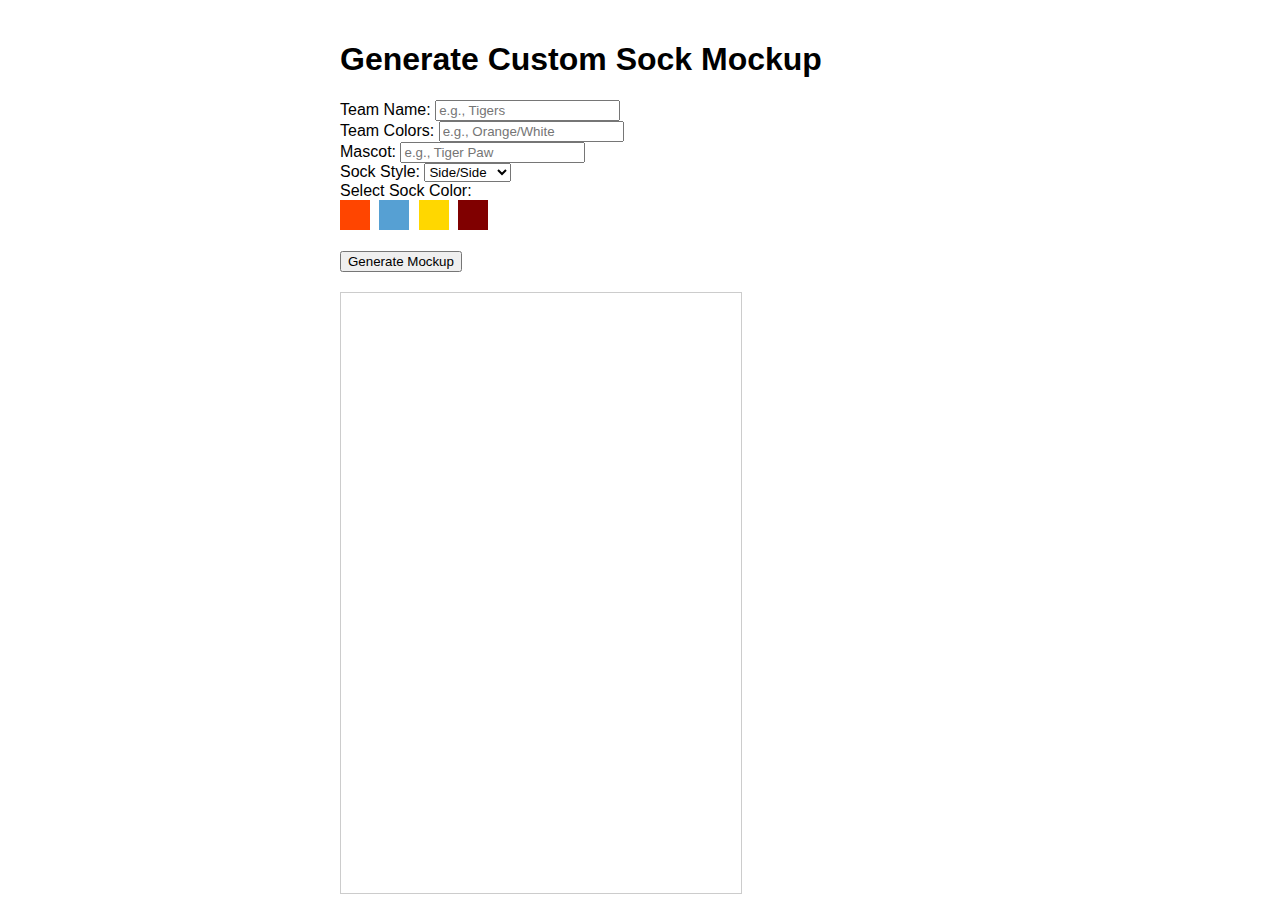
<file: index.html>
<!DOCTYPE html>
<html lang="en">
<head>
  <meta charset="UTF-8" />
  <title>ATS Sock Mockup Generator</title>
  <link rel="stylesheet" href="static/css/style.css" />
</head>
<body>
  <h1>Generate Custom Sock Mockup</h1>

  <form id="mockupForm">
    <label>Team Name:</label>
    <input type="text" id="teamName" placeholder="e.g., Tigers" /><br/>

    <label>Team Colors:</label>
    <input type="text" id="teamColors" placeholder="e.g., Orange/White" /><br/>

    <label>Mascot:</label>
    <input type="text" id="mascot" placeholder="e.g., Tiger Paw" /><br/>

    <label>Sock Style:</label>
    <select id="sockStyle">
      <option value="side">Side/Side</option>
      <option value="front">Front/Back</option>
    </select><br/>

    <label>Select Sock Color:</label>
    <div id="colorSwatches">
      <button type="button" class="color-btn" data-color="#FF4500" style="background:#FF4500"></button>
      <button type="button" class="color-btn" data-color="#56A0D3" style="background:#56A0D3"></button>
      <button type="button" class="color-btn" data-color="#FFD700" style="background:#FFD700"></button>
      <button type="button" class="color-btn" data-color="#800000" style="background:#800000"></button>
    </div>
    <input type="hidden" id="sockColor" value="#FF4500" />

    <br/>
    <button type="button" onclick="generateMockup()">Generate Mockup</button>
  </form>

  <canvas id="sockCanvas" width="400" height="600"></canvas>

  <script src="app.js"></script>
</body>
</html>
</file>
<file: static/css/style.css>
body {
  font-family: Arial, sans-serif;
  padding: 20px;
  max-width: 600px;
  margin: auto;
}
canvas {
  border: 1px solid #ccc;
  margin-top: 20px;
}
.color-btn {
  width: 30px;
  height: 30px;
  border: none;
  margin-right: 5px;
  cursor: pointer;
}
</file>
